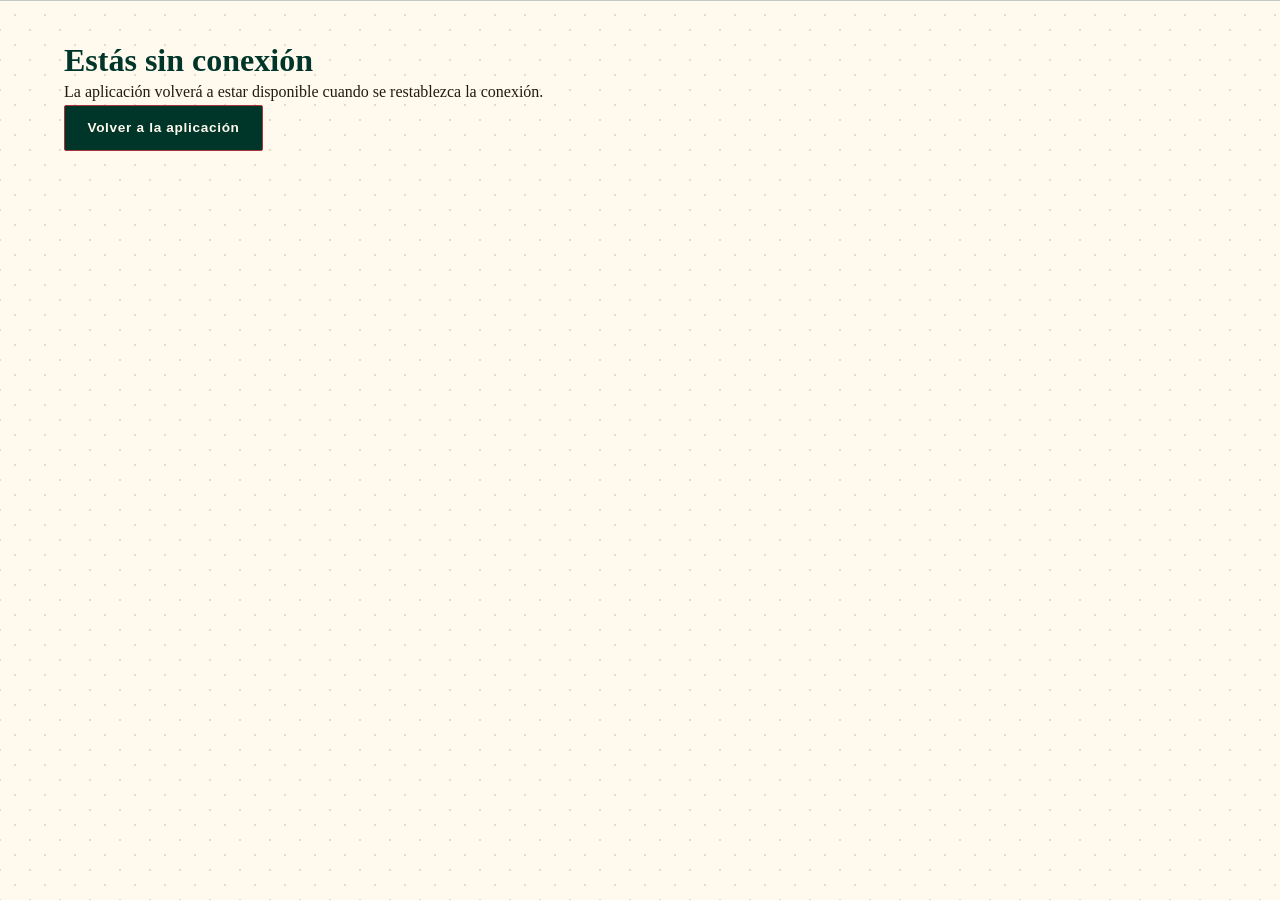
<file: offline.html>
<!doctype html>
<html lang="es">
  <head>
    <meta charset="UTF-8" />
    <meta name="viewport" content="width=device-width, initial-scale=1.0" />
    <meta name="theme-color" content="#003629" />
    <title>Sin conexión | Los Diarios de una Boticaria</title>
    <link rel="stylesheet" href="css/estilos.css" />
  </head>
  <body>
    <main class="seccion">
      <div class="contenedor">
        <h1>Estás sin conexión</h1>
        <p>La aplicación volverá a estar disponible cuando se restablezca la conexión.</p>
        <a class="boton boton-principal" href="./index.html">Volver a la aplicación</a>
      </div>
    </main>
  </body>
</html>
</file>
<file: css/estilos.css>
:root {
  --primary: #003629;
  --primary-light: #1b4d3e;
  --secondary: #a9353b;
  --tertiary: #441d54;
  --bg: #fff9ee;
  --card: #ffffff;
  --soft: #f5edd9;
  --soft-dark: #eae2ce;
  --border: #c0c9c3;
  --text: #1f1c0f;
  --muted: #404945;
  --dark: #343023;
  --font-title: "Noto Serif", Georgia, serif;
  --font-body: "Literata", Georgia, serif;
  --font-label: "Space Grotesk", Arial, sans-serif;
}



* {
  box-sizing: border-box;
  margin: 0;
  padding: 0;
}

html {
  scroll-behavior: smooth;
}

body {
  font-family: var(--font-body);
  color: var(--text);
  line-height: 1.6;
  background-color: var(--bg);
  background-image:
    radial-gradient(#eadbc2 0.75px, transparent 0.75px),
    radial-gradient(#eadbc2 0.75px, var(--bg) 0.75px);
  background-size: 30px 30px;
  background-position: 0 0, 15px 15px;
}

h1, h2, h3 {
  font-family: var(--font-title);
  color: var(--primary);
  line-height: 1.2;
}

img { max-width: 100%; display: block; }
a { text-decoration: none; color: inherit; }

.contenedor {
  width: 90%;
  max-width: 1200px;
  margin: auto;
}

.encabezado {
  position: sticky;
  top: 0;
  z-index: 100;
  background-color: var(--bg);
  border-bottom: 1px solid var(--border);
}

.encabezado-contenido {
  min-height: 80px;
  display: flex;
  align-items: center;
  justify-content: space-between;
}

.marca {
  display: flex;
  align-items: center;
  gap: 1rem;
}

.logo {
  height: 48px;
  width: auto;
  padding: 4px;
  background: var(--soft);
  border: 1px solid var(--border);
  border-radius: 4px;
}

.marca h1 {
  font-size: 1.3rem;
  letter-spacing: 0.02em;
}

.marca p {
  font-family: var(--font-label);
  font-size: 0.7rem;
  letter-spacing: 0.12em;
  text-transform: uppercase;
  color: var(--secondary);
}

.menu {
  display: flex;
  gap: 1.5rem;
  font-family: var(--font-label);
  font-size: 0.8rem;
  font-weight: 600;
  letter-spacing: 0.08em;
}

.menu a {
  color: var(--muted);
  padding-bottom: 4px;
  border-bottom: 2px solid transparent;
  transition: 0.2s;
}

.menu a:hover {
  color: var(--secondary);
  border-bottom-color: var(--secondary);
}

.etiqueta {
  display: inline-block;
  margin-bottom: 1rem;
  padding: 4px 14px;
  background: var(--soft);
  border: 1px solid var(--border);
  border-radius: 2px;
  font-family: var(--font-label);
  font-size: 0.75rem;
  font-weight: 700;
  letter-spacing: 0.1em;
  text-transform: uppercase;
  color: var(--primary);
}

.etiqueta-contacto {
  background: rgb(114 8 25 / 0.5);
  border-color: rgb(169 53 59 / 0.4);
  color: #ff7578;
}

.boton {
  display: inline-block;
  padding: 0.7rem 1.4rem;
  border: 1px solid var(--secondary);
  border-radius: 2px;
  font-family: var(--font-label);
  font-size: 0.85rem;
  font-weight: 600;
  letter-spacing: 0.05em;
  cursor: pointer;
  transition: 0.2s;
}

.boton i { margin-right: 7px; }

.boton-principal {
  background: var(--primary);
  color: var(--bg);
}

.boton-principal:hover { background: var(--primary-light); }

.boton-secundario {
  background: var(--soft);
  color: var(--primary);
  border-color: var(--border);
}

.boton-secundario:hover { background: #f0e8d4; }

.boton-completo { width: 100%; text-align: center; }

/* ===== Hero ===== */
.hero {
  padding: 2.5rem 0;
}

.hero-contenido {
  display: grid;
  grid-template-columns: 1.2fr 0.8fr;
  gap: 2.5rem;
  align-items: center;
}

.hero-texto h2 {
  font-size: 3rem;
  letter-spacing: -0.02em;
  margin-bottom: 1rem;
}

.hero-texto > p {
  max-width: 600px;
  margin-bottom: 1.5rem;
  font-size: 1.1rem;
  color: var(--muted);
}

.cita {
  max-width: 36rem;
  margin: 0 0 1.5rem;
  padding: 1rem;
  background: #fbf3df;
  border-left: 4px solid var(--secondary);
  font-size: 0.9rem;
  font-style: italic;
}

.cita cite {
  display: block;
  margin-top: 0.5rem;
  font-family: var(--font-label);
  font-size: 0.7rem;
  font-style: normal;
  font-weight: 700;
  color: var(--secondary);
}

.hero-botones {
  display: flex;
  flex-wrap: wrap;
  gap: 1rem;
}

.hero-imagen {
  display: flex;
  justify-content: center;
}

.tarjeta-destacada {
  width: 100%;
  max-width: 28rem;
  padding: 1rem;
  background: var(--card);
  border: 1px solid var(--border);
  border-radius: 4px;
  box-shadow: inset 0 0 0 3px var(--soft), inset 0 0 0 4px #707974, 0 4px 10px rgba(0, 0, 0, 0.1);
  text-align: center;
}

.tarjeta-destacada img {
  width: 100%;
  aspect-ratio: 4 / 5;
  object-fit: cover;
  object-position: top;
  margin-bottom: 1rem;
  border: 1px solid var(--border);
  border-radius: 2px;
}

.tarjeta-destacada h3 { font-size: 1.25rem; margin-bottom: 0.5rem; }
.tarjeta-destacada p { color: var(--muted); }

/* ===== Secciones ===== */
.seccion {
  padding: 2.5rem 0;
  border-top: 1px solid var(--border);
}

.seccion-secundaria { background: rgb(251 243 223 / 0.5); }

.titulo-seccion {
  max-width: 48rem;
  margin: 0 auto 2.5rem;
  text-align: center;
}

.titulo-seccion span {
  font-family: var(--font-label);
  font-size: 0.75rem;
  font-weight: 700;
  letter-spacing: 0.1em;
  text-transform: uppercase;
  color: var(--secondary);
}

.titulo-seccion h2 { font-size: 2rem; margin: 0.5rem 0 0.75rem; }
.titulo-seccion p { color: var(--muted); }

.servicios-grid {
  display: grid;
  grid-template-columns: repeat(3, 1fr);
  gap: 1.5rem;
}

.tarjeta-servicio {
  display: flex;
  flex-direction: column;
  padding: 1.5rem;
  background: var(--card);
  border: 1px solid var(--border);
  border-radius: 4px;
  box-shadow: 0 1px 3px rgba(0, 0, 0, 0.08);
  cursor: pointer;
  transition: box-shadow 0.2s;
}

.tarjeta-servicio:hover { box-shadow: 0 6px 16px rgba(0, 0, 0, 0.12); }

.tarjeta-servicio:focus {
  outline: 3px solid var(--secondary);
  outline-offset: 3px;
}

.expediente {
  font-family: var(--font-label);
  font-size: 0.7rem;
  font-weight: 700;
  letter-spacing: 0.12em;
  text-transform: uppercase;
  color: var(--secondary);
}

.tarjeta-servicio:nth-child(2) .expediente { color: var(--tertiary); }
.tarjeta-servicio:nth-child(3) .expediente { color: #707974; }

.tarjeta-servicio h3 { font-size: 1.5rem; margin-bottom: 0.5rem; }

.icono-servicio {
  height: 12rem;
  margin-bottom: 1rem;
  overflow: hidden;
  border: 1px solid var(--border);
  border-radius: 4px;
  background: var(--soft);
}

.icono-servicio img {
  width: 100%;
  height: 100%;
  object-fit: cover;
  transition: transform 0.3s;
}

.tarjeta-servicio:hover .icono-servicio img { transform: scale(1.05); }

.tarjeta-servicio > p {
  margin-bottom: 1rem;
  font-weight: 500;
}

.tarjeta-servicio ul {
  flex: 1;
  list-style: none;
  margin-bottom: 1.25rem;
  padding-top: 0.5rem;
  border-top: 1px solid rgb(192 201 195 / 0.6);
  font-size: 0.85rem;
  color: var(--muted);
}

.tarjeta-servicio li { margin-top: 0.5rem; }
.tarjeta-servicio li::before {
  content: "\f00c";
  font-family: "Font Awesome 7 Free";
  font-weight: 900;
  font-size: 0.75em;
  margin-right: 0.5rem;
  color: var(--secondary);
}
.informacion-grid {
  display: grid;
  grid-template-columns: 5fr 7fr;
  gap: 2.5rem;
  align-items: start;
}

.informacion-grid h2 { font-size: 2rem; margin-bottom: 1rem; }

.informacion-grid > div:first-child > p {
  font-size: 1.05rem;
  color: var(--muted);
}

.nota-mueble {
  margin-top: 1.5rem;
  padding: 1rem;
  background: rgb(234 226 206 / 0.6);
  border: 1px solid var(--border);
  border-radius: 4px;
}

.nota-mueble strong {
  display: block;
  margin-bottom: 0.5rem;
  font-family: var(--font-title);
  color: var(--primary);
}

.nota-mueble p { font-size: 0.85rem; color: var(--muted); }

.panel-hierbas {
  display: flex;
  flex-direction: column;
  gap: 1rem;
}

.hierba {
  padding: 1.5rem;
  background: var(--card);
  border: 1px solid var(--border);
  border-radius: 4px;
  box-shadow: 0 1px 3px rgba(0, 0, 0, 0.08);
  transition: border-color 0.2s;
}

.hierba:hover { border-color: var(--primary); }

.hierba-peligro {
  background: rgb(255 218 217 / 0.2);
  border: 2px solid rgb(169 53 59 / 0.5);
}

.hierba-peligro:hover { border-color: var(--secondary); }

.hierba-cabecera {
  display: flex;
  flex-wrap: wrap;
  justify-content: space-between;
  align-items: center;
  gap: 0.5rem;
  margin-bottom: 0.25rem;
}

.hierba h3 { font-size: 1.25rem; }
.hierba-peligro h3 { color: var(--secondary); }

.insignia {
  padding: 2px 8px;
  background: var(--soft);
  border: 1px solid #707974;
  border-radius: 2px;
  font-family: var(--font-label);
  font-size: 0.65rem;
  font-weight: 700;
  letter-spacing: 0.1em;
  text-transform: uppercase;
  color: var(--muted);
}

.insignia-seguro { background: #baeed9; border-color: rgb(0 54 41 / 0.3); color: #002117; }
.insignia-peligro { background: var(--secondary); border-color: var(--secondary); color: #fff; }

.hierba > p { margin-bottom: 0.75rem; color: var(--muted); }

.hierba dl {
  display: grid;
  grid-template-columns: 1fr 1fr;
  gap: 0.5rem;
  padding-top: 0.5rem;
  border-top: 1px solid rgb(192 201 195 / 0.5);
  font-size: 0.85rem;
}

.hierba dt {
  font-family: var(--font-label);
  font-size: 0.65rem;
  letter-spacing: 0.1em;
  text-transform: uppercase;
  color: #707974;
}

.hierba dd.veredicto { font-weight: 600; color: var(--primary); }
.hierba-peligro dt { color: var(--secondary); font-weight: 700; }
.hierba-peligro dd.veredicto { color: var(--secondary); font-weight: 700; }

.contacto {
  display: flex;
  justify-content: space-between;
  align-items: center;
  gap: 2rem;
  padding: 2.5rem;
  background: var(--dark);
  color: #f8f0dc;
  border: 1px solid var(--secondary);
  border-radius: 8px;
  box-shadow: 0 10px 20px rgba(0, 0, 0, 0.15);
}

.contacto h2 { margin-bottom: 0.5rem; font-size: 2rem; color: var(--bg); }
.contacto p { color: rgb(248 240 220 / 0.9); }

.acciones-contacto {
  display: flex;
  flex-wrap: wrap;
  justify-content: flex-end;
  gap: 0.75rem;
}

.estado-instalacion {
  flex-basis: 100%;
  text-align: right;
}

.pie {
  background: var(--soft);
  border-top: 1px solid var(--border);
  padding: 2.5rem 0;
}

.pie-contenido {
  display: flex;
  flex-wrap: wrap;
  justify-content: space-between;
  align-items: center;
  gap: 1.5rem;
  font-size: 0.85rem;
  color: var(--muted);
}

.pie-marca strong {
  display: block;
  font-family: var(--font-title);
  font-size: 1.1rem;
  color: var(--primary);
}

.pie-marca .proyecto {
  font-family: var(--font-label);
  font-size: 0.7rem;
  font-weight: 700;
  letter-spacing: 0.08em;
  color: var(--secondary);
}

.pie-enlaces {
  display: flex;
  flex-wrap: wrap;
  gap: 1rem;
  font-family: var(--font-label);
  font-size: 0.7rem;
}

.pie-enlaces a:hover { color: var(--primary); text-decoration: underline; }
.pie-enlaces a:last-child { color: var(--secondary); text-decoration: underline; }

.modal {
  display: none;
  position: fixed;
  inset: 0;
  z-index: 999;
  align-items: center;
  justify-content: center;
  padding: 1rem;
  background: rgb(52 48 35 / 0.6);
  backdrop-filter: blur(4px);
}

.modal.activo { display: flex; }

.modal-contenido {
  position: relative;
  width: 100%;
  max-width: 28rem;
  padding: 1.5rem;
  background: var(--bg);
  border: 2px solid var(--secondary);
  border-radius: 8px;
  box-shadow: 0 20px 40px rgba(0, 0, 0, 0.25);
  text-align: center;
  animation: aparecer 0.2s ease;
}

.modal-contenido h2 { margin-bottom: 0.5rem; font-size: 1.5rem; }
.modal-contenido p { margin-bottom: 0.75rem; color: var(--muted); }
.modal-contenido .boton { margin-top: 0.5rem; }

.modal-icono {
  width: 4rem;
  height: 4rem;
  margin: 0 auto 0.75rem;
  display: flex;
  align-items: center;
  justify-content: center;
  background: rgb(0 54 41 / 0.1);
  border: 2px solid var(--primary);
  border-radius: 50%;
  font-size: 1.75rem;
  color: var(--primary);
}

.cerrar-modal {
  position: absolute;
  top: 0.75rem;
  right: 1rem;
  border: none;
  background: none;
  font-size: 1.75rem;
  line-height: 1;
  color: var(--muted);
  cursor: pointer;
}

.cerrar-modal:hover { color: var(--secondary); }

.modal-personaje {
  max-width: 32rem;
  max-height: 90vh;
  overflow-y: auto;
  text-align: left;
  border-color: var(--primary);
}

.modal-personaje h2 { text-align: left; }

.modal-subtitulo {
  margin-bottom: 1rem !important;
  padding-bottom: 0.75rem;
  border-bottom: 1px solid var(--border);
  font-family: var(--font-title);
  font-style: italic;
}

.modal-personaje > p { color: var(--text); }

.modal-lista {
  list-style: none;
  margin: 1rem 0;
  padding: 1rem;
  background: #fbf3df;
  border: 1px solid var(--border);
  border-radius: 4px;
  font-size: 0.9rem;
}

.modal-lista li { margin-bottom: 0.5rem; color: var(--muted); }
.modal-lista li::before {
  content: "\f111";
  font-family: "Font Awesome 7 Free";
  font-weight: 900;
  font-size: 0.5em;
  margin-right: 0.6rem;
  vertical-align: middle;
  color: var(--secondary);
}
.modal-lista li strong { color: var(--text); }

.modal-personaje .boton { display: block; margin-left: auto; }

@keyframes aparecer {
  from { opacity: 0; transform: scale(0.95); }
  to { opacity: 1; transform: scale(1); }
}

  @media (max-width: 850px) {
  .hero-contenido,
  .informacion-grid,
  .servicios-grid { grid-template-columns: 1fr; }
}

@media (max-width: 600px) {
  .encabezado-contenido { flex-direction: column; padding: 1rem 0; gap: 0.75rem; }
  .menu { gap: 1rem; font-size: 0.7rem; }
  .hero-texto h2 { font-size: 2.1rem; }
  .titulo-seccion h2 { font-size: 1.6rem; }
  .contacto { flex-direction: column; text-align: center; padding: 1.5rem; }
  .contacto .boton { width: 100%; }
  .acciones-contacto { width: 100%; }
  .estado-instalacion { text-align: center; }
  .hierba dl { grid-template-columns: 1fr; }
}
</file>
